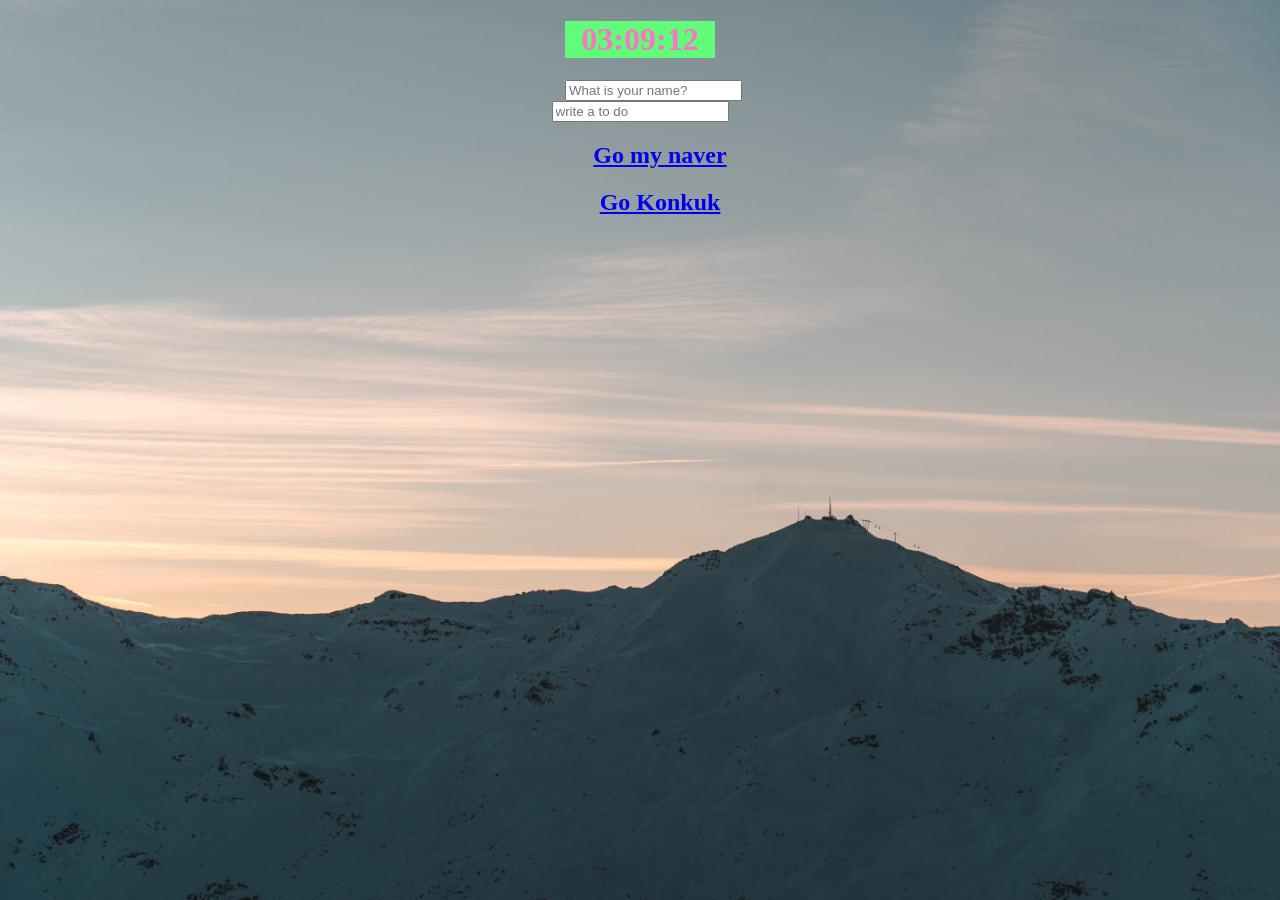
<file: index.html>
<!DOCTYPE html>
<html>
  
  <head>
    <title>Something</title>
    <mata charset="utf-8" />
    <link rel="stylesheet" href="index.css"/>
  </head>
  
  <body>
    <div class="js-clock">
      <h1>00:00</h1>
    </div>
    <form class ="js-form form">
      <input type="text" placeholder="What is your name?" />
    </form>
    <h4 class="js-greetings greetings"></h4>
    <form class="js-img">
      <input type="button" class="my_button button" value="my profile"/>
    </form>
    <img class="my_img img" src="/my.jpg">
    <form class="js-toDoForm">
      <input type="text" placeholder="write a to do" />
    </form>
    <ul class="js-toDoList">
    </ul>
    <span class="js-weather"></span>
    <ul>
      <a href="https://www.naver.com/"><h2>Go my naver</h2></a>
    </ul>
    <ul>
      <a href="http://www.konkuk.ac.kr/do/Index.do"><h2>Go Konkuk</h2></a>
    </ul>
    <script src="clock.js"></script>
    <script src="greeting.js"></script>
    <script src="todo.js"></script>   
    <script src="bg.js"></script>
    <script src="weather.js"></script>
    <script src="img.js"></script> <!--js 파일은 body태그 가장 아래에 있어야 한다. -->
  </body>

</html>
</file>
<file: index.css>
body{
  text-align: center;
}

.js-clock{
  background-color:rgb(96, 252, 122);
  width: 150px; 
  margin: 0 auto;
  color: rgb(253, 116, 196);
}

.form,
.greetings {
  display: none;
  background-color:rgb(96, 252, 122);
  width: 150px; 
  margin: 0 auto;
}

.my_img{
  width: 400px;
  height: 400px;
  margin: 0 auto;
}

.img,
.button {
  display: none;
}

.my_button{
  text-align: center;
  margin: 0 auto;
}

.showing {
  display: block; 
}  

@keyframes fadeIn{
  from{
    opacity: 0;
  }
  to {
    opacity: 1;
  }
}

.bgImage{
  position: absolute;
  top: 0;
  left:0;
  width: 100%;
  height: 100%;
  z-index: -1;   // 이미지가 숫자를 가리지 않도록 함. 
  animation: fadeIn 0.5s linear;
}

.js-weather{
  background-color:rgb(96, 252, 122);
  color: rgb(253, 116, 196);
}
</file>
